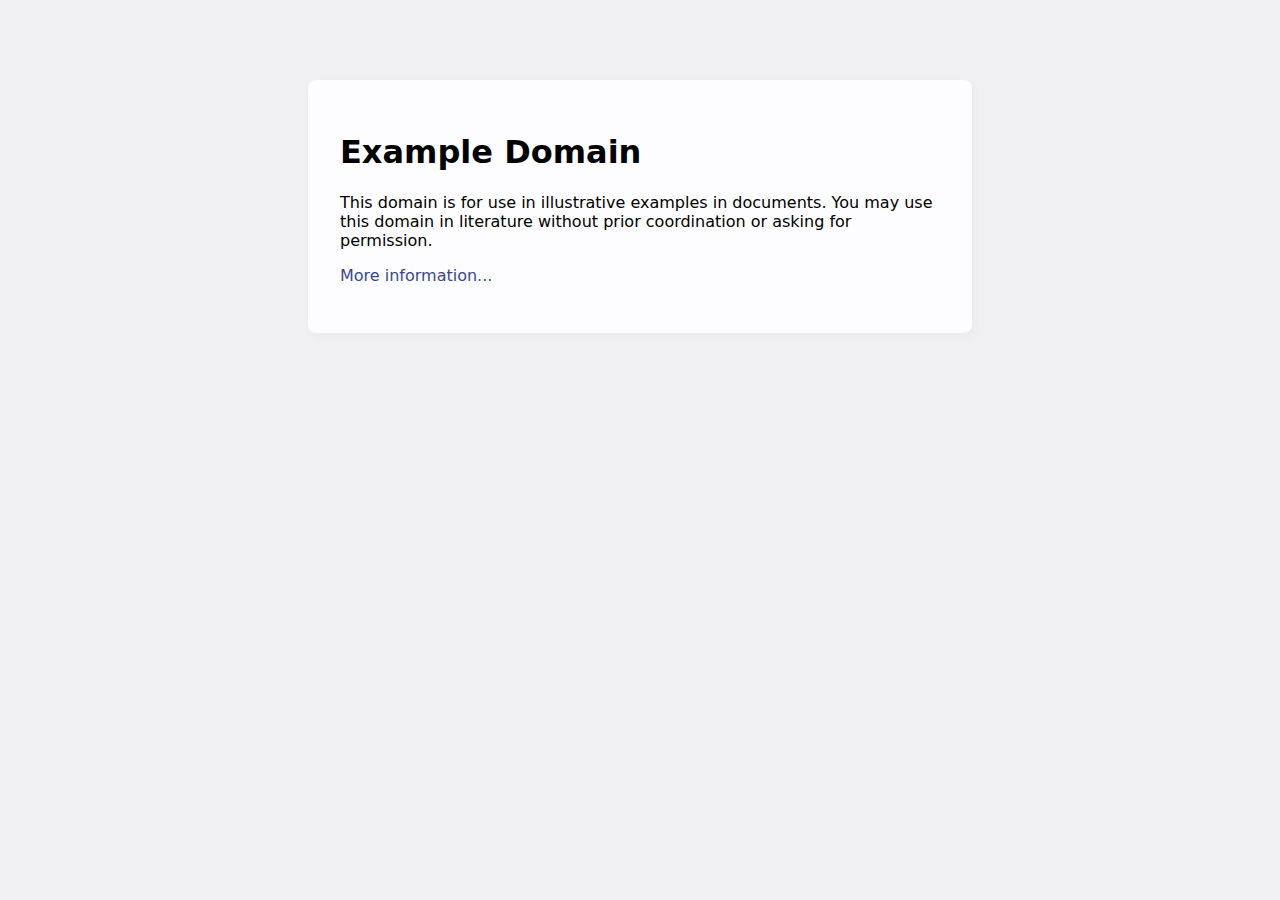
<file: http-messages/index.html>
<!doctype html>
<html>

<head>
  <title>Example Domain</title>

  <meta charset="utf-8" />
  <meta http-equiv="Content-type" content="text/html; charset=utf-8" />
  <meta name="viewport" content="width=device-width, initial-scale=1" />
  <style type="text/css">
    body {
      background-color: #f0f0f2;
      margin: 0;
      padding: 0;
      font-family: -apple-system, system-ui, BlinkMacSystemFont, "Segoe UI", "Open Sans", "Helvetica Neue", Helvetica, Arial, sans-serif;

    }

    div {
      width: 600px;
      margin: 5em auto;
      padding: 2em;
      background-color: #fdfdff;
      border-radius: 0.5em;
      box-shadow: 2px 3px 7px 2px rgba(0, 0, 0, 0.02);
    }

    a:link,
    a:visited {
      color: #38488f;
      text-decoration: none;
    }

    @media (max-width: 700px) {
      div {
        margin: 0 auto;
        width: auto;
      }
    }
  </style>
</head>

<body>
  <div>
    <h1>Example Domain</h1>
    <p>This domain is for use in illustrative examples in documents. You may use this
      domain in literature without prior coordination or asking for permission.</p>
    <p><a href="https://www.iana.org/domains/example">More information...</a></p>
  </div>
</body>

</html>
</file>
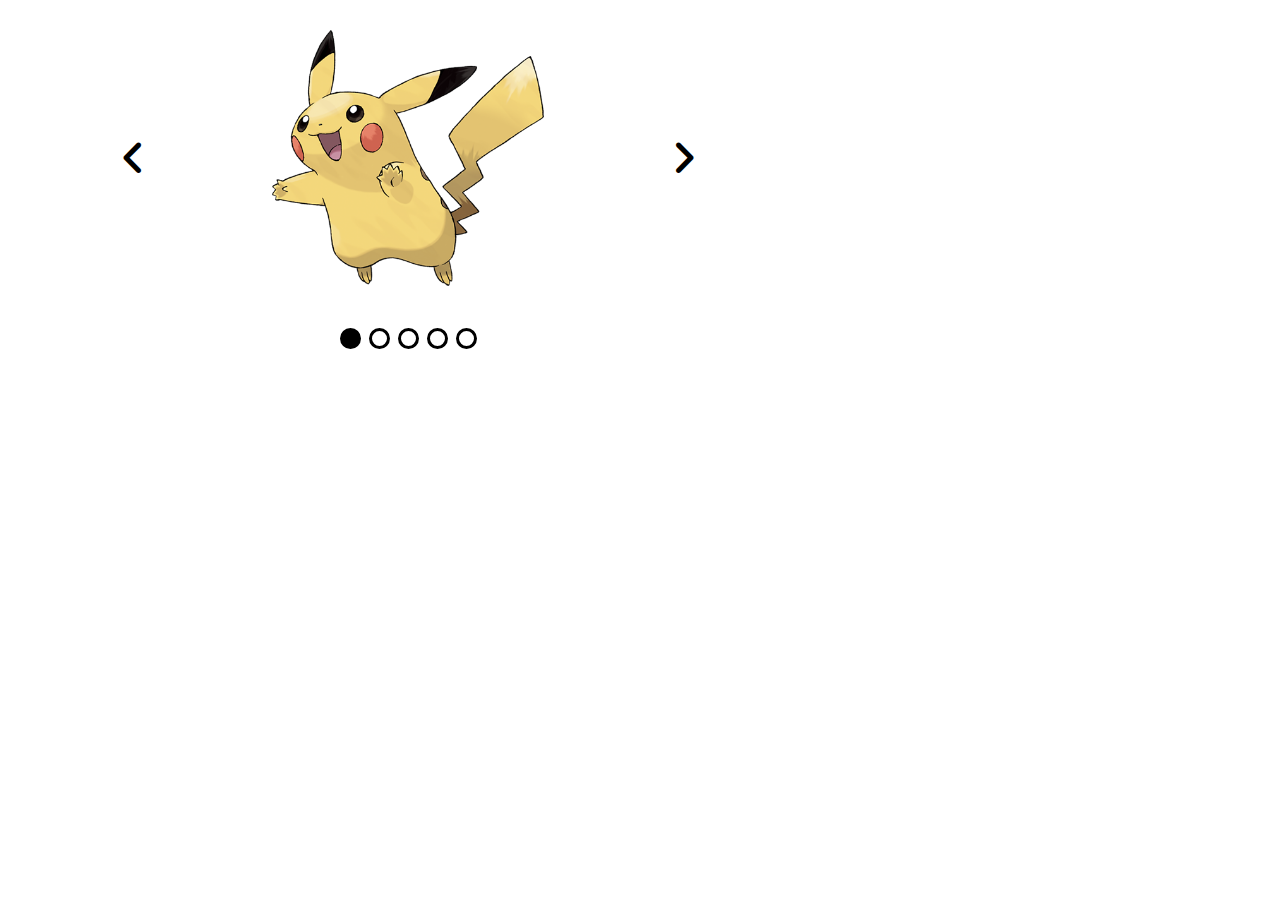
<file: javascript-carousel/index.html>
<!DOCTYPE html>
<html lang="en">
<head>
  <meta charset="UTF-8">
  <meta name="viewport" content="width=device-width, initial-scale=1.0">
  <title>JavaScript Carousel</title>
  <link
    rel="stylesheet"
    href="https://cdnjs.cloudflare.com/ajax/libs/font-awesome/6.1.1/css/all.min.css">
  <link rel="stylesheet" href="styles.css">
</head>
<body>
  <div class="container">
    <div class="carousel-wrapper">
      <div class="arrow-left"><i id="left" class="fa-solid fa-angle-left"></i></div>
      <div class="img-track">
        <img class="image current-image" src="images/025.png" alt="Pikachu">
        <img class="image hidden" src="images/001.png" alt="Bulbasaur">
        <img class="image hidden" src="images/004.png" alt="Charmander">
        <img class="image hidden" src="images/007.png" alt="Squirtle">
        <img class="image hidden" src="images/039.png" alt="Jigglypuff">
      </div>
      <div class="arrow-right"><i id="right" class="fa-solid fa-angle-right"></i></div>
    </div>
    <div class="dot-wrapper">
      <div class="dots-track">
        <span class="dot current-dot-black" id="first"></span>
        <span class="dot dot-white" id="second"></span>
        <span class="dot dot-white" id="third"></span>
        <span class="dot dot-white" id="fourth"></span>
        <span class="dot dot-white" id="fifth"></span>
      </div>
    </div>
  </div>
  <script src="main.js"></script>
</body>
</html>
</file>
<file: javascript-carousel/styles.css>
.container {
  max-width: 800px;
}

.hidden {
  display: none;
}

.carousel-wrapper {
  display: flex;
  justify-content: space-evenly;
  align-items: center;
  width: 100%;
}

img {
  height: 100%;
  width: 100%;
  object-fit: contain;
  padding-bottom: 40px;
}

.img-track {
  height: 300px;
  width: 300px;
}

i {
  font-size: 40px;
  cursor: pointer;
}

.dots-track {
  text-align: center;
  padding-top: 20px;
}

.dot-white {
  cursor: pointer;
  height: 15px;
  width: 15px;
  margin: 0 2px;
  border-width: 3px;
  border-style: solid;
  border-color: black;
  border-radius: 50%;
  display: inline-block;
}

.current-dot-black {
  cursor: pointer;
  height: 15px;
  width: 15px;
  margin: 0 2px;
  border-width: 3px;
  border-style: solid;
  border-color: black;
  border-radius: 50%;
  display: inline-block;
  background-color: black;
}
</file>
